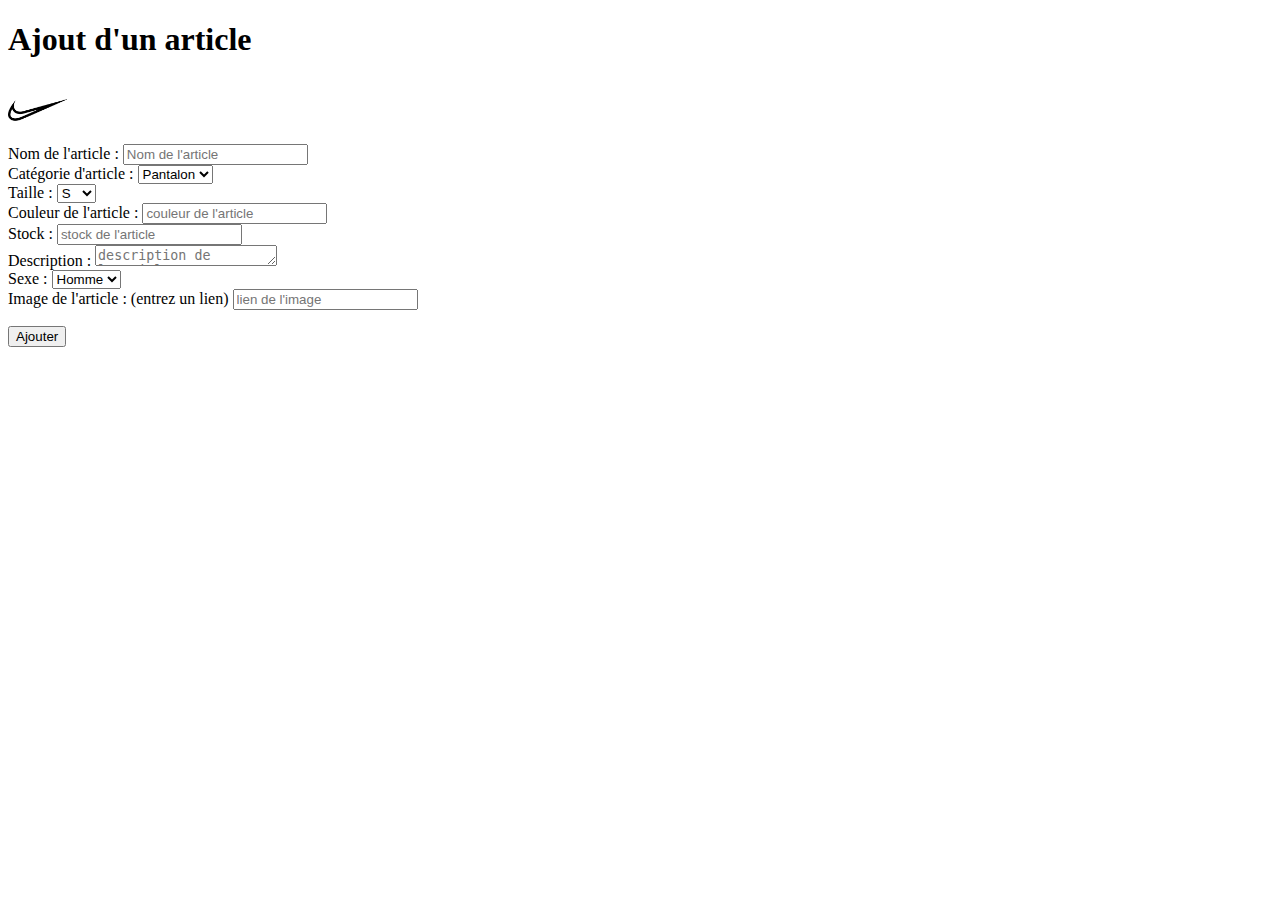
<file: src/main/resources/public/Admin.html>
<!DOCTYPE html>
<html>
<head>
	<meta charset="ISO-8859-1">
	<script src="http://ajax.googleapis.com/ajax/libs/jquery/3.6.0/jquery.min.js"></script>
	<link href="https://cdn.jsdelivr.net/npm/bootstrap@5.0.0-beta2/dist/css/bootstrap.min.css" rel="stylesheet" integrity="sha384-BmbxuPwQa2lc/FVzBcNJ7UAyJxM6wuqIj61tLrc4wSX0szH/Ev+nYRRuWlolflfl" crossorigin="anonymous">
	<link rel="stylesheet" type="text/css" href="css/image.css">
	<title>page admin</title>
</head>

<body>
	<h1>Ajout d'un article</h1>
	<div id="logo">
    	<a href="Index.html"><img src="images/logo_nike.png" alt="Logo de nike"  /></a>
    </div>
	<form>
  		<div class="form-group">
    		<label>Nom de l'article : </label>
    		<input type="text" id="nom_article" placeholder="Nom de l'article">
 		</div>
 		<div class="form-group">
    		<label>Cat�gorie d'article : </label>
    		<select class="form-control" id="categorie_article">
      			<option>Pantalon</option>
      			<option>T-shirt</option>
      			<option>Pull</option>
      			<option>Chemise</option>
    		</select>
  		</div>
  		<div class="form-group">
    		<label>Taille : </label>
    		<select class="form-control" id="taille_article">
      			<option>S</option>
      			<option>M</option>
      			<option>L</option>
      			<option>XL</option>
    		</select>
  		</div>
  		<div class="form-group">
    		<label>Couleur de l'article : </label>
    		<input type="text" id="couleur_article" placeholder="couleur de l'article">
 		</div>
 		<div class="form-group">
  			<label> Stock : </label>
			<input type="number" id="stock_article" placeholder="stock de l'article">
		</div>
		<div class="form-group">
    		<label>Description : </label>
    		<textarea class="form-control" id="description_article" rows="1" placeholder="description de l'article"></textarea>
  		</div>
  		<div>
			<label>Sexe : </label>
			<select class="form-control" id="sexe_article">
      			<option>Homme</option>
      			<option>Femme</option>
      			
    		</select>
		</div>
  		<div>
			<label>Image de l'article : (entrez un lien) </label>
			<input type="text" id="image_article" placeholder="lien de l'image">
		</div>
		<div class="form-group">
			<p> <button id="addbtnArticle">Ajouter</button></p>
		</div>
	</form>
	<ul id="list-article">
	</ul>
	<!-- Script -->
		<script src="js/Admin.js"></script>
</body>
</html>
</file>
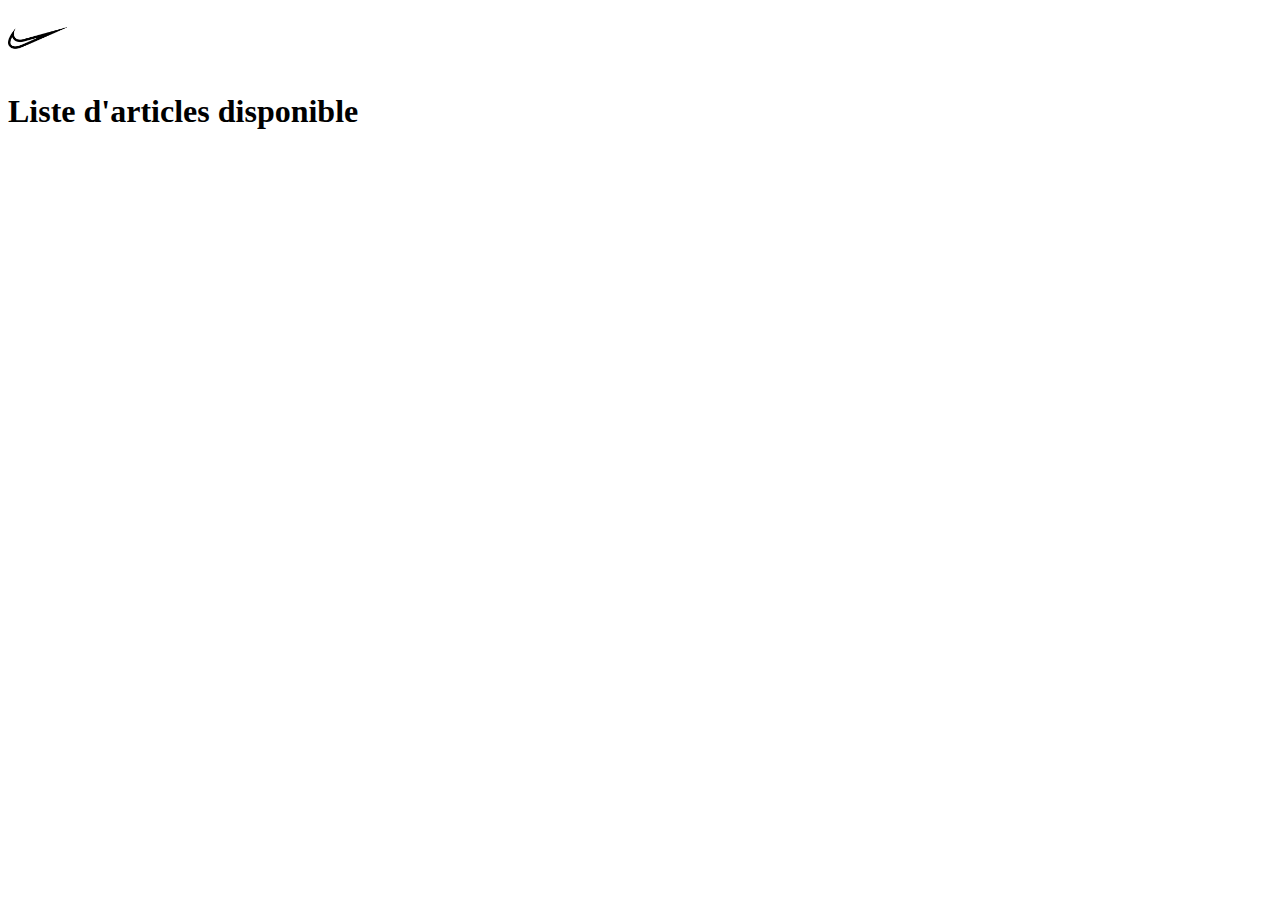
<file: src/main/resources/public/Shop.html>
<!DOCTYPE html>
<html>
<head>
<script src="http://ajax.googleapis.com/ajax/libs/jquery/3.6.0/jquery.min.js"></script>
<link href="https://cdn.jsdelivr.net/npm/bootstrap@5.0.0-beta2/dist/css/bootstrap.min.css" rel="stylesheet" integrity="sha384-BmbxuPwQa2lc/FVzBcNJ7UAyJxM6wuqIj61tLrc4wSX0szH/Ev+nYRRuWlolflfl" crossorigin="anonymous">
<link rel="stylesheet" type="text/css" href="css/image.css">
<meta charset="ISO-8859-1">
<title>Shop</title>
</head>
<body>
	<div id="logo">
    	<a href="Index.html"><img src="images/logo_nike.png" alt="Logo de nike"  /></a>
    </div>
	<h1>Liste d'articles disponible</h1>
	<ul id="list_article">
	</ul>
</body>

<!-- script -->
<script src="js/Shop.js"></script>
</html>
</file>
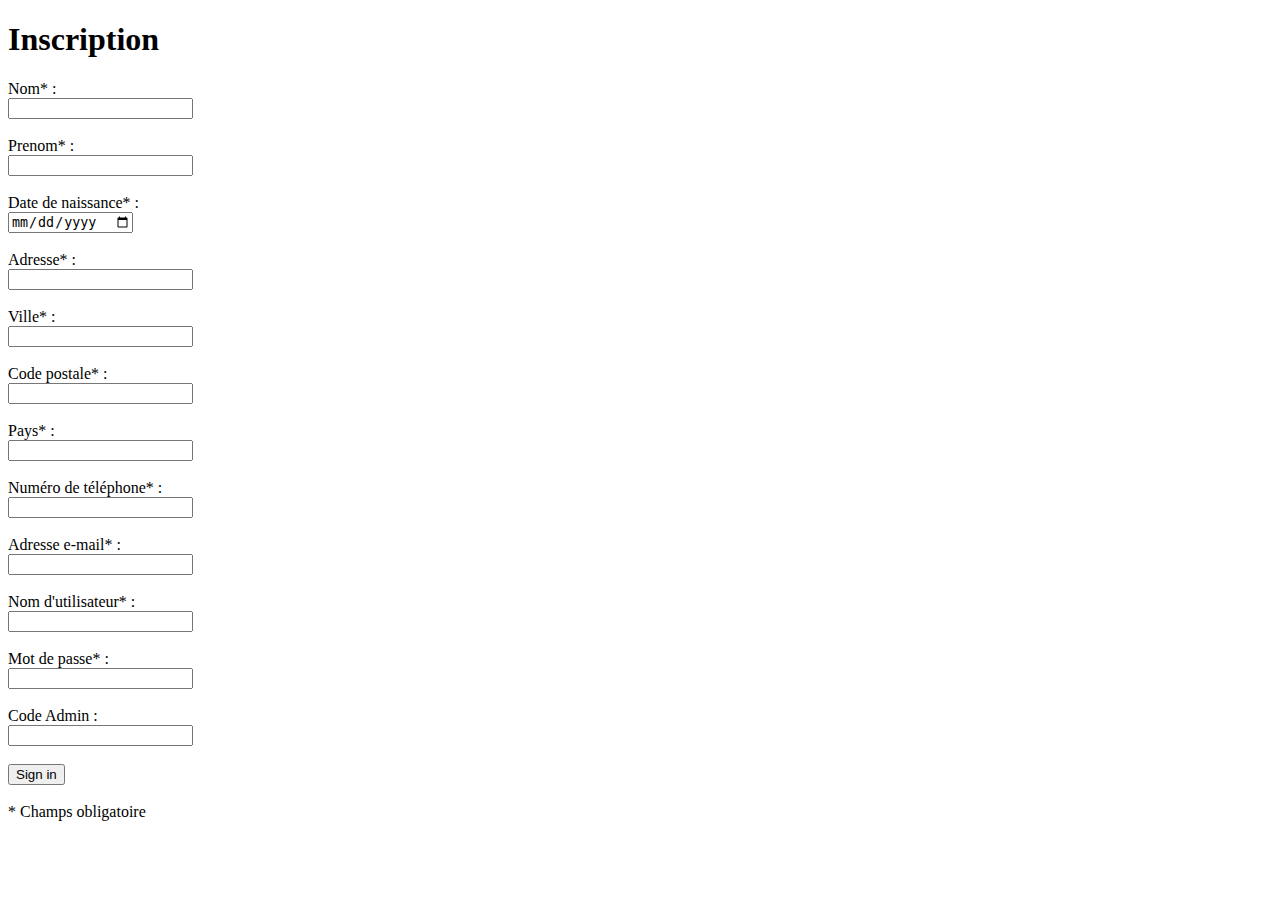
<file: bin/src/main/resources/public/Inscription.html>
<!DOCTYPE html>
<html>
<head>
<meta charset="ISO-8859-1">
<title>Page d'inscription</title>
</head>
<body>
<h1> Inscription </h1>

<div class="form-inscription">
	<label> Nom* : </label><br>
	<input type="text" name="nom" id="nom_input" required><br><br>
	<label> Prenom* : </label><br>
	<input type="text" name="prenom" id="prenom_input" required><br><br>
	<label> Date de naissance* : </label><br>
	<input type="date" name="naissance" id="naissance_input" required><br><br>
	<label> Adresse* : </label><br>
	<input type="text" name="adresse" id="adresse_input" required><br><br>
	<label> Ville* : </label><br>
	<input type="text" name="ville" id="ville_input" required><br><br>
	<label> Code postale* : </label><br>
	<input type="number" name="CP" id="CP_input" required><br><br>
	<label> Pays* : </label><br>
	<input type="text" name="pays" id="pays_input" required><br><br>
	<label> Num�ro de t�l�phone* : </label><br>
	<input type="tel" name="tel" id="tel_input" pattern="[0-9]{2}-[0-9]{2}-[0-9]{2}-[0-9]{2}-[0-9]{2}" minlength="10" maxlength="10"  required><br><br>
	<label> Adresse e-mail* : </label><br>
	<input type="email" name="mail" id="mail_input" required><br><br>
	<label> Nom d'utilisateur* : </label><br>
	<input type="text" name="username" id="username_input" required><br><br>
	<label> Mot de passe* : </label><br>
	<input type="password" name="mdp" id="mdp_input" minlength='8' required><br><br>
	<label> Code Admin : </label><br>
	<input type="text" name="codeAdmin" id="codeAdmin_input"><br><br>
	<input type="submit" value="Sign in"><br><br>
	<label> * Champs obligatoire </label>
</div>

</body>
</html>
</file>
<file: src/main/resources/public/css/image.css>
/*css servant uniquement � resize le logo qui sert a retourner � la page d'accueil */
#logo img
{
    width: 59px;
    height: 60px;
}

img
{
	width: 240px;
	height: 320px;
}
</file>
